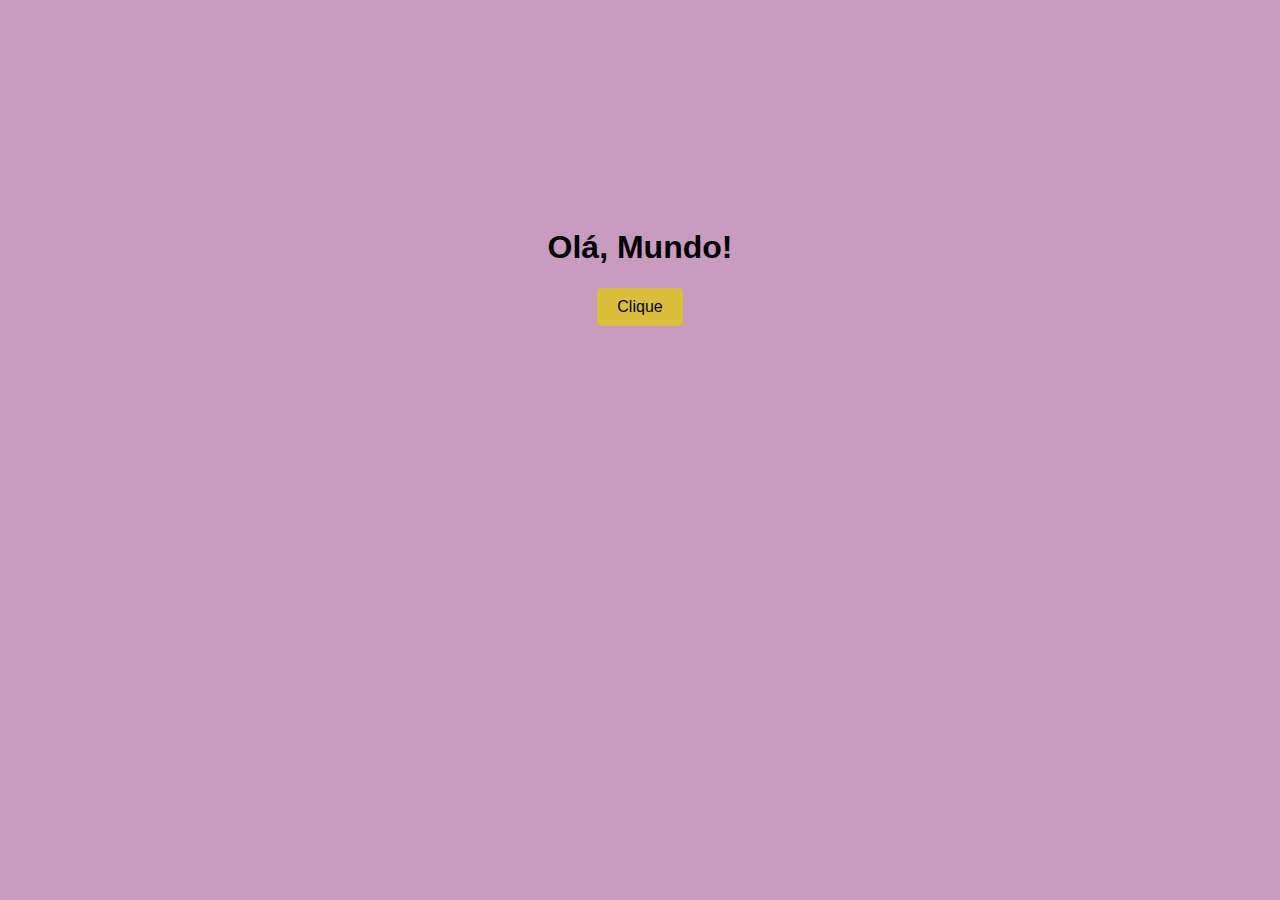
<file: index.html>
<!DOCTYPE html>
<html lang="pt-BR">
<head>
    <meta charset="UTF-8">
    <title>Meu Primeiro Site</title>
    <link rel="stylesheet" href="style.css">
</head>
<body>
    <h1>Olá, Mundo!</h1>
    <button id="Botao">Clique</button>
    <script src="script.js"></script>
</body>
</html>
</file>
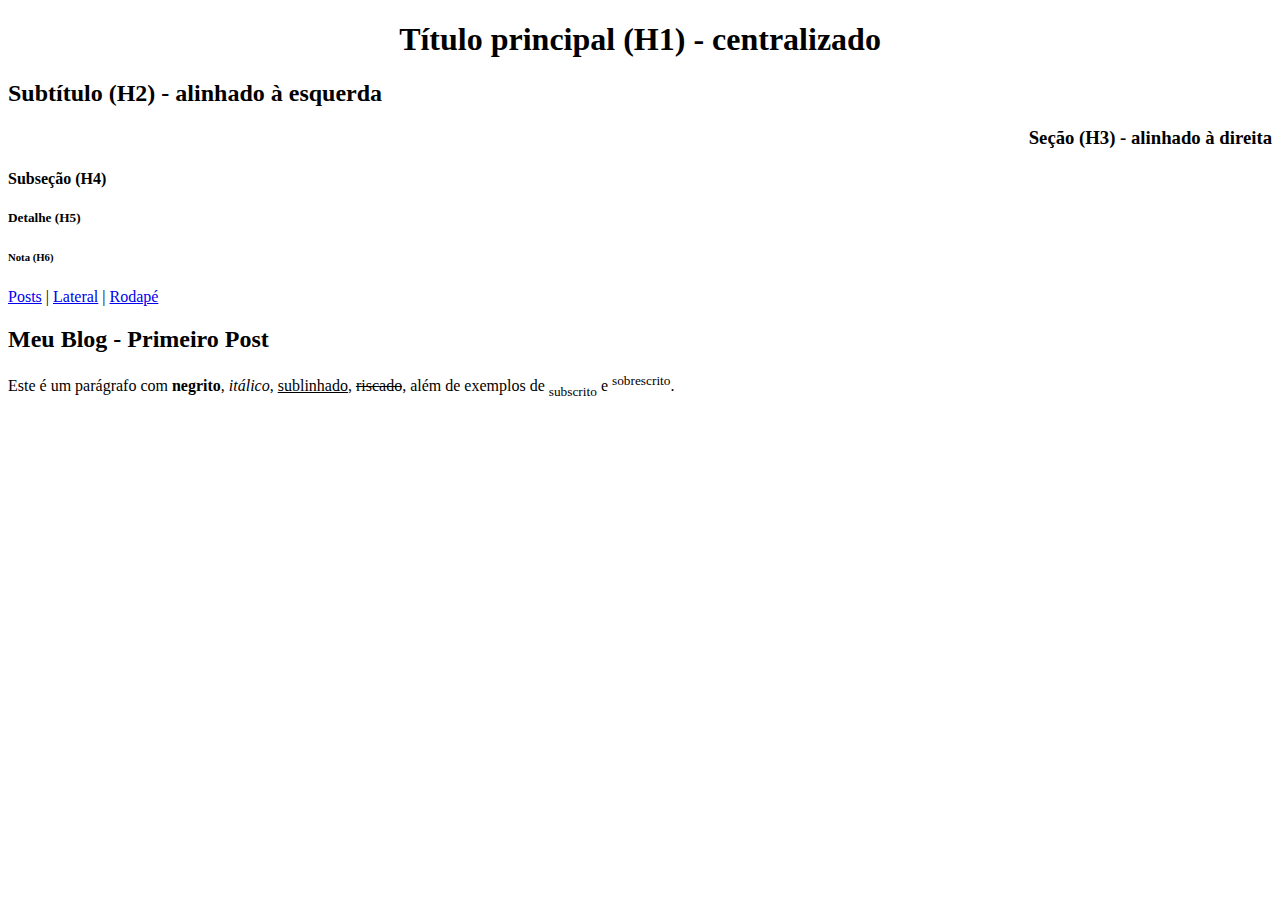
<file: TAREFA 03 - página html/index.html>
<!DOCTYPE html>
<html lang="pt-BR">
    <head>
        <meta charset="utf-8">
        <title>Tarefa 03</title>
        <link rel="stylesheet" href="style.css">

    </head>
    <body>
        <header>
            <h1 align="center">Título principal (H1) - centralizado</h1>
            <h2 align="left">Subtítulo (H2) - alinhado à esquerda</h2>
            <h3 align="right">Seção (H3) - alinhado à direita</h3>
            <h4>Subseção (H4)</h4>
            <h5>Detalhe (H5)</h5>
            <h6>Nota (H6)</h6>
        </header>
        <nav>
            <p><a href="#posts">Posts</a> | <a href="#lateral">Lateral</a> | <a href="#rodape">Rodapé</a></p>
        </nav>
        <section id="posts">
            <article class="post">
                <header>
                    <h2>Meu Blog - Primeiro Post</h2>
                </header>
                <p>Este é um parágrafo com <b>negrito</b>, <i>itálico</i>, <span class="sublinhado">sublinhado</span>, <span class="riscado">riscado</span>, além de exemplos de <sub>subscrito</sub> e <sup>sobrescrito</sup>.</p>
            </article>
        </section>
    </body>
</html>
</file>
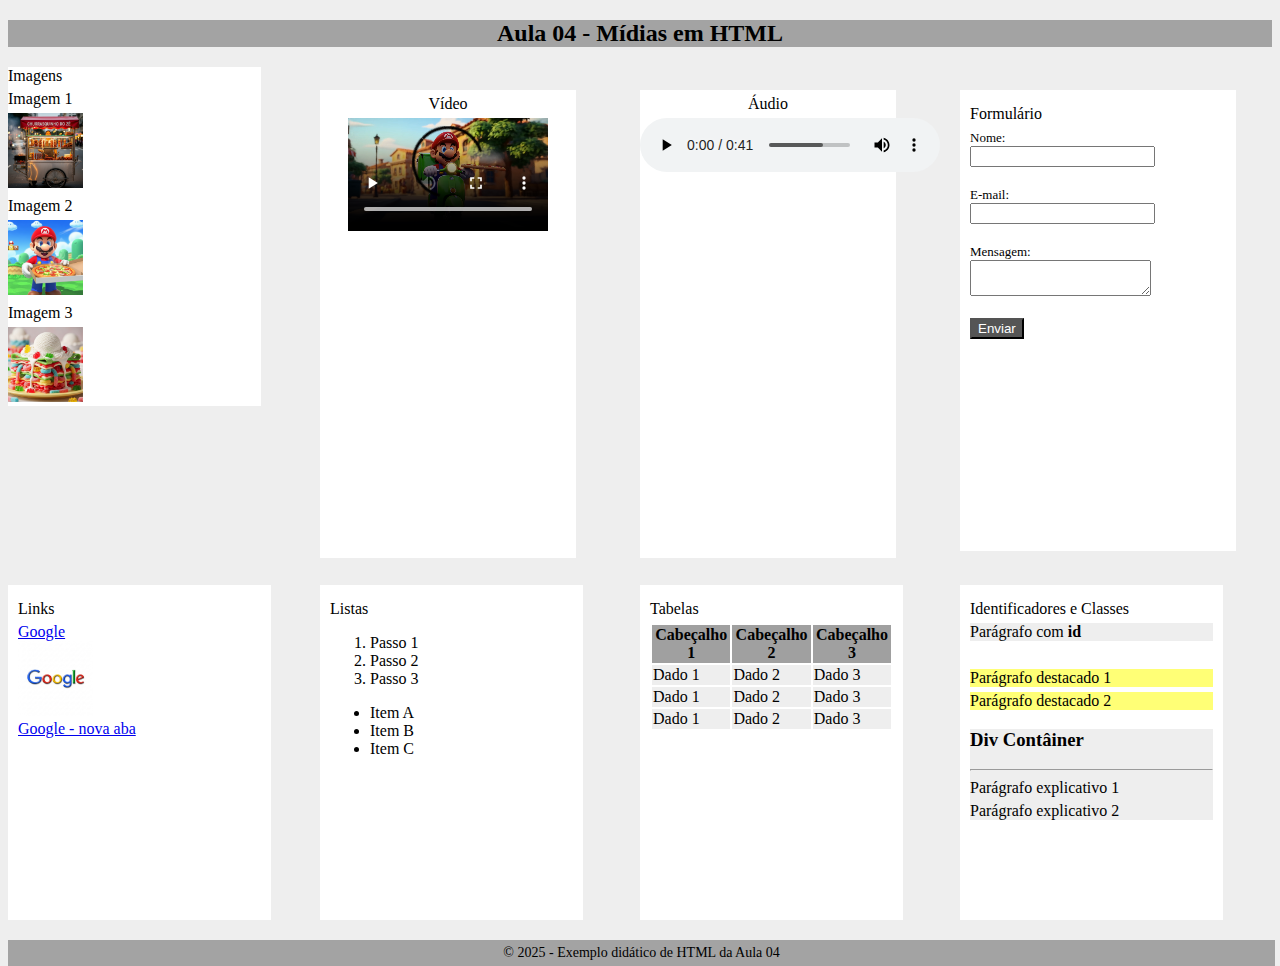
<file: TAREFA 04 - midia/index.html>
<!DOCTYPE html>
<html lang="pt-BR">
<head>
    <meta charset="UTF-8">
    <title>Mídias</title>
    <link rel="stylesheet" href="style.css"> <!--importa o arquivo style.css-->
</head>
<body>
    <header>
        <h2>Aula 04 - Mídias em HTML</h2>
    </header>
    <main>
        <div id="imagens">
        <p>Imagens</p>
        <p>Imagem 1</p>
        <img src="espetinho.png" alt="imagem da barraquinha de espetinho com nome 'churrasquinho do zé'">
        <p>Imagem 2</p>
        <img src="pizza.png" alt="imagem do Mario (Mario Bros) segurando uma pizza">
        <p>Imagem 3</p>
        <img src="lasanha.png" alt="imagem de uma lasanha de bala de goma com cobertura de sorvete">
        </div>

        <div id="video">
            <p>Vídeo</p>
            <video src="mario-entregador.mp4" controls>Mario do mario bros indo entregar uma pizza</video>
        </div>

        <div id="audio">
        <p>Áudio</p>
        <audio controls>
            <source src="descricao-mario.mp3" type="audio/mpeg">
            <source src="descricao-mario.ogg" type="audio/ogg">
            Seu navegador não suporta áudio
        </audio>
        </div>

        <div id="formulario">
        <p>Formulário</p>
        <form action="processar.php" method="post">
            <label for="nome">Nome: <br></label>
            <input type="text" id="nome" name="nome"><br><br>
            <label for="email">E-mail: <br></label>
            <input type="email" id="email" name="email"><br><br>
            <label for="mensagem">Mensagem: <br></label>
            <textarea id="mensagem" name="mensagem"></textarea><br><br>
            <input type="submit" id="botao" value="Enviar"><br><br>
        </form>
        </div>

        <div id="links">
        <p>Links</p>
        <a href="https://www.google.com">Google</a><br>
        <a href="https://www.google.com"> <img src="google.png" alt="Imagem da logo da Google"></a><br>
        <a href="https://www.google.com" target="_blank">Google - nova aba</a><br>
        </div>

        <div id="listas">
        <p>Listas</p>
        <ol>
            <li>Passo 1</li>
            <li>Passo 2</li>
            <li>Passo 3</li>
        </ol>
        <ul>
            <li>Item A</li>
            <li>Item B</li>
            <li>Item C</li>
        </ul>
        </div>

        <div id="tabelas">
        <p>Tabelas</p>
        <table>
            <thead>
                <tr>
                    <th>Cabeçalho 1</th>
                    <th>Cabeçalho 2</th>
                    <th>Cabeçalho 3</th>
                    </tr>
            </thead>
            <tbody>
                <tr>
                    <td>Dado 1</td>
                    <td>Dado 2</td>
                    <td>Dado 3</td>
                </tr>
                <tr>
                    <td>Dado 1</td>
                    <td>Dado 2</td>
                    <td>Dado 3</td>
                </tr>
                <tr>
                    <td>Dado 1</td>
                    <td>Dado 2</td>
                    <td>Dado 3</td>
                </tr>
            </tbody>
        </table>
        </div>

        <div id="identificadores">
        <p>Identificadores e Classes</p>
        <p id="introducao">Parágrafo com <b>id</b></p><br>
        <p class="destaque">Parágrafo destacado 1</p>
        <p class="destaque">Parágrafo destacado 2</p>

        <div class="container">
            <h3>Div Contâiner</h3>
            <hr>
            <p>Parágrafo explicativo 1</p>
            <p>Parágrafo explicativo 2</p>
        </div>
        </div>
    </main>
    <footer>
        <p>© 2025 - Exemplo didático de HTML da Aula 04</p>
    </footer>
</body>
</html>
</file>
<file: style.css>
body {
    font-family: Arial, sans-serif;
    background-color: #ca9bc0;
    text-align: center;
    padding: 200px;
}

button {
    padding: 10px 20px;
    background-color: #dbbe3b;
    border: none;
    color: rgb(0, 0, 0);
    font-size: 16px;
    border-radius: 5px;
}

button:hover {
    background-color: #b37400;
}
</file>
<file: TAREFA 03 - página html/style.css>
.sublinhado {
  text-decoration: underline;
}
.riscado {
  text-decoration: line-through;
}
.center {
    text-align: center;
}
</file>
<file: TAREFA 04 - midia/style.css>
body {
    background-color: rgb(238, 238, 238);
}
img {
    width: 75px;
}
#imagens {
    background-color: white;
    width: 20%;
}
#imagens h3,p {
    margin: 5px 0;
    padding: 0px;
}
#video {
    background-color: white;
    width: 20%;
    height: 52%;
    text-align: center;
    position: absolute;
    top: 10%;
    left: 25%;
}
#audio {
    background-color: white;
    width: 20%;
    height: 52%;
    text-align: center;
    position: absolute;
    top: 10%;
    left: 50%;
}
#formulario {
    background-color: white;
    width: 20%;
    height: 49%;
    padding: 10px;
    position: absolute;
    top: 10%;
    left: 75%;
}
label {
    font-size: small;
}
#botao {
    background-color: #555;
    color: white;
}
#links {
    background-color: white;
    width: 19%;
    height: 35%;
    padding: 10px;
    position: absolute;
    top: 65%;
}
#listas {
    background-color: white;
    width: 19%;
    height: 35%;
    padding: 10px;
    position: absolute;
    top: 65%;
    left: 25%;
}
#tabelas {
    background-color: white;
    width: 19%;
    height: 35%;
    padding: 10px;
    position: absolute;
    top: 65%;
    left: 50%;
}
#identificadores {
    background-color: white;
    width: 19%;
    height: 35%;
    padding: 10px;
    position: absolute;
    top: 65%;
    left: 75%;
}
thead {
    background-color: rgb(160, 160, 160);
}
tbody {
    background-color: rgb(238, 238, 238);
}
video {
    width: 200px;
}
header {
    text-align: center;
    background-color: rgb(163, 163, 163);
}
footer {
    background-color: rgb(163, 163, 163);
    text-align: center;
    font-size: 14px;
    margin-top: 40px;     /* espaço acima do footer */
    position: absolute;
    top: 100%;
    width: 99%;
}
#introducao {
    background-color: rgb(238, 238, 238)
}
.destaque {
    background-color: rgb(255, 255, 118);
}
.container {
    background-color: rgb(238, 238, 238);
}
</file>
